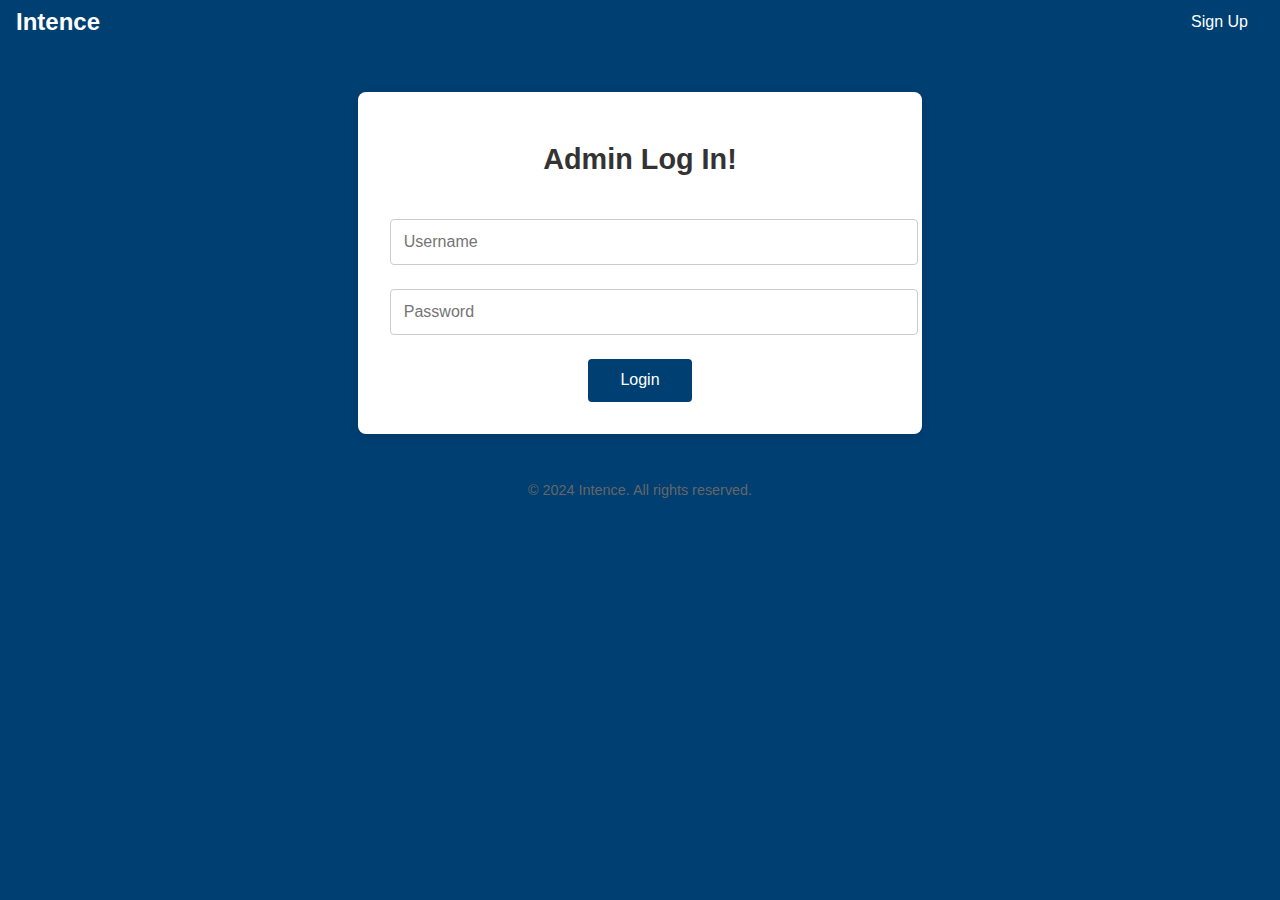
<file: admin1/src/main/webapp/index.html>
<!DOCTYPE html>
<html lang="en">
  <head>
    <meta charset="UTF-8">
    <meta name="viewport" content="width=device-width, initial-scale=1.0">
    <title>Admin Login</title>
    <style>
      body {
        font-family: Arial, sans-serif;
        margin: 0;
        padding: 0;
        background-color: rgb(0, 63, 114);
      }

      .navbar {
        display: flex;
        align-items: center;
        justify-content: space-between;
        background-color: rgb(0, 63, 114);
        padding: 0.5em 1em;
      }

      .navbar a {
        color: white;
        text-decoration: none;
        margin: 0 1em;
        font-size: 1em;
      }

      .navbar a:hover {
        color: black;
      }

      .navbar .logo {
        font-size: 1.5em;
        font-weight: bold;
        color: white;
      }

      .container {
        max-width: 500px;
        margin: 3em auto;
        padding: 2em;
        background: white;
        border-radius: 8px;
        box-shadow: 0 2px 10px rgba(0, 0, 0, 0.1);
        text-align: center;
      }

      .container h1 {
        margin-bottom: 1.5em;
        font-size: 1.8em;
        color: #333;
      }

      .form-input {
        width: 100%;
        padding: 0.8em;
        margin-bottom: 1.5em;
        border: 1px solid #ccc;
        border-radius: 4px;
        font-size: 1em;
      }

      .login-btn {
        background-color: rgb(0, 63, 114);
        color: white;
        padding: 0.8em 2em;
        border: none;
        border-radius: 4px;
        font-size: 1em;
        cursor: pointer;
      }

      .login-btn:hover {
        background-color: #1AB79D;
        color:green;
      }
      .navbar .login-btn:hover{
        color:black;
      }

      footer {
        text-align: center;
        margin-top: 3em;
        font-size: 0.9em;
        color: #666;
      }
    </style>
  </head>
  <body>
    <nav class="navbar">
      <div class="logo">Intence</div>
      <div>
        <a href="http://localhost:8082/signup" class="signup-btn">Sign Up</a>
      </div>
    </nav>

    <div class="container">
      <h1>Admin Log In!</h1>
      <form>
        <input
          type="text"
          id="un"
          class="form-input"
          placeholder="Username"
        />
        <input
          type="password"
          id="pw"
          class="form-input"
          placeholder="Password"
        />
        <button type="button" class="login-btn" onclick="login()">
          Login
        </button>
      </form>
    </div>

    <footer>
      &copy; 2024 Intence. All rights reserved.
    </footer>

    <script type="text/javascript">
      function login() {
        var data = JSON.stringify({
          username: un.value,
          password: pw.value,
        });
        var url = "http://localhost:8081/user/validate";
        callApi("POST", url, data, getResponse);
      }

      function getResponse(response) {
        if (response === "Authorised User") {
        	localStorage.setItem("isLoggedIn", "true");
        	localStorage.setItem("username", un.value);
        	localStorage.setItem("resources", JSON.stringify([]));

          window.location.href = "dashboard.html";
          
        } else {
          alert("Unauthorized User");
        }
      }

      function callApi(METHOD, URL, DATA, responseHandler) {
        var options;
        if (METHOD == "GET" || METHOD == "DELETE")
          options = {
            method: METHOD,
            headers: { "Content-Type": "application/json" },
          };
        else
          options = {
            method: METHOD,
            headers: { "Content-Type": "application/json" },
            body: DATA,
          };
        fetch(URL, options)
          .then((response) => {
            if (!response.ok)
              throw new Error(response.status + ": " + response.statusText);
            return response.text();
          })
          .then((data) => responseHandler(data))
          .catch((error) => alert(error));
      }
    </script>
  </body>
</html>
</file>
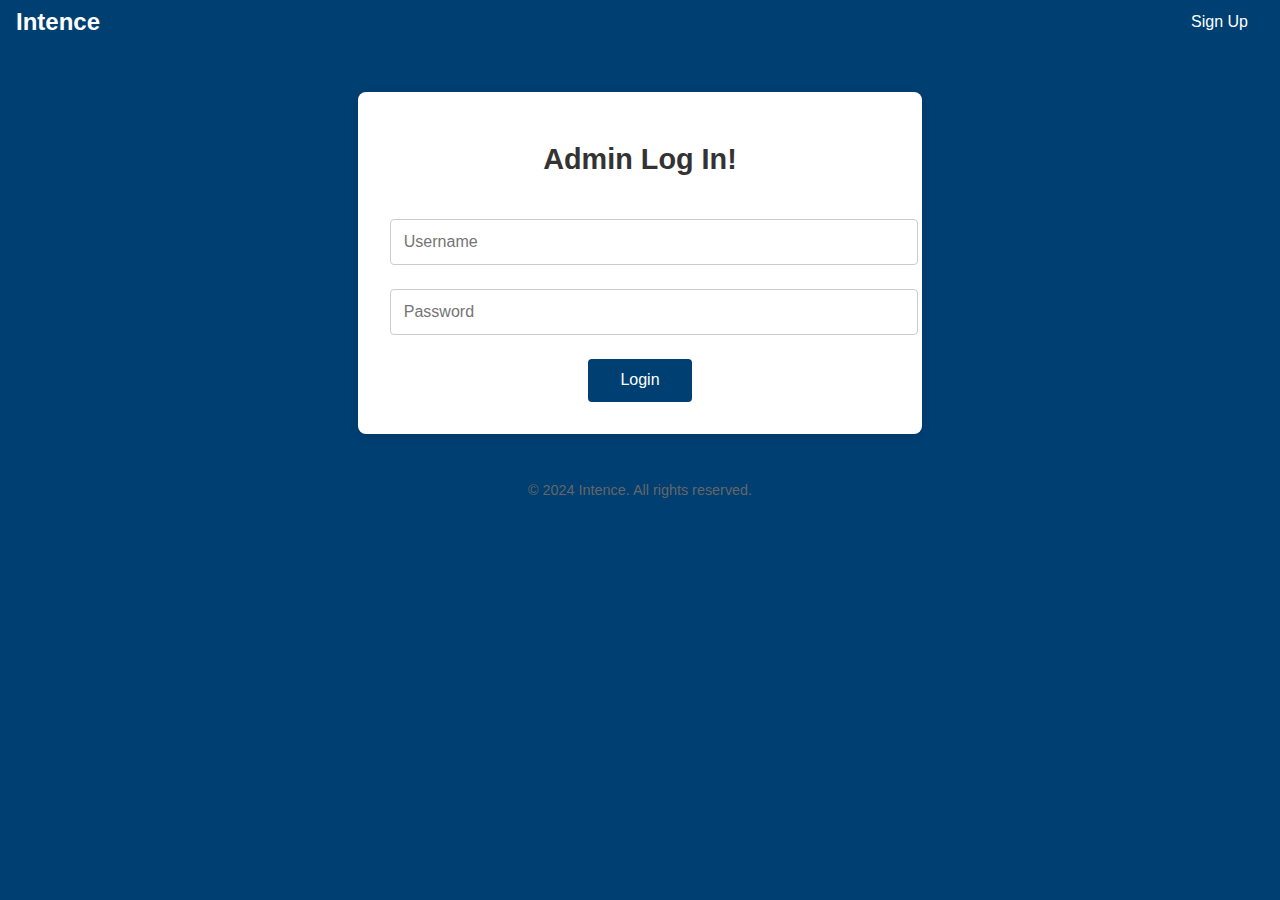
<file: admin1/src/main/webapp/dashboard.html>
<!DOCTYPE html>
<html lang="en">
<head>
<meta charset="UTF-8">
<meta name="viewport" content="width=device-width, initial-scale=1.0">
<title>Welcome to Dashboard!!!</title>
<style>
    body {
        font-family: Arial, sans-serif;
        margin: 0;
        padding: 0;
        background-color: #f4f4f9;
    }

    .navbar {
        display: flex;
        align-items: center;
        justify-content: space-between;
        background-color: rgb(0, 63, 114);
        padding: 0.5em 1em;
        color: white;
    }

    .navbar a {
        color: white;
        text-decoration: none;
        margin: 0 1em;
        font-size: 1em;
    }

    .navbar a:hover {
        color: #ff9900;
    }

    .navbar .logo {
        font-size: 1.5em;
        font-weight: bold;
    }

    .navbar .username {
        font-size: 1em;
        color: #ff9900;
        font-weight: bold;
        margin-left: auto;
    }

    .container {
        max-width: 800px;
        margin: 2em auto;
        padding: 2em;
        background: white;
        border-radius: 8px;
        box-shadow: 0 2px 10px rgba(0, 0, 0, 0.1);
    }

    .container h1 {
        margin-bottom: 1.5em;
        font-size: 1.8em;
        color: #333;
        text-align: center;
    }

    .form-input {
        width: 100%;
        padding: 0.8em;
        margin-bottom: 0.5em;
        border: 1px solid #ccc;
        border-radius: 4px;
        font-size: 1em;
    }

    .btn-group {
        display: flex;
        flex-wrap: wrap;
        justify-content: center;
        gap: 1em;
    }

    .btn {
        background-color: rgb(0, 63, 114);
        color: white;
        padding: 0.8em 2em;
        border: none;
        border-radius: 4px;
        font-size: 1em;
        cursor: pointer;
        text-align: center;
    }
      .error {
        color: red;
        font-size: 14px;
        margin-bottom: 5px;
        display: none; /* Hidden by default */
    }

    .btn:hover {
        background-color: rgb(0, 63, 114);
    }

    #userlist {
        margin-top: 2em;
        overflow-x: auto;
    }

    table {
        width: 100%;
        border-collapse: collapse;
        margin-top: 1em;
    }

    table, th, td {
        border: 1px solid #ccc;
    }

    th, td {
        padding: 0.8em;
        text-align: center;
    }

    th {
        background-color: #f4f4f9;
        font-weight: bold;
    }
    #file-upload {
        border: 2px dashed #ccc;
        padding: 1em;
        text-align: center;
        margin-top: 2em;
    }
    #file-upload input[type="file"] {
        display: none;
    }
    #resource-table {
        margin-top: 2em;
        overflow-x: auto;
    }
    footer {
        text-align: center;
        margin-top: 3em;
        font-size: 0.9em;
        color: #666;
    }
</style>
</head>
<body onload="checkLoginStatus()">
    <nav class="navbar">
        <div class="logo">Intence</div>
        <div>
            
            <span class="username" id="navbar-username"></span>
            <a href="index.html" class="btn">Logout</a>
        </div>
                
        </nav>

    <div class="container" id="main-content">
        <h1>PROFILE DASHBOARD</h1>
        <div>
            <input type="text" id="un" class="form-input" placeholder="Username" required />
            <input type="password" id="pw" class="form-input" placeholder="Password" required/>
        </div>
        <div class="btn-group">
            <button class="btn" onclick="readAll()">Read All</button>
            <button class="btn" onclick="search()">Search</button>
            <button class="btn" onclick="save()">Insert/Save</button>
            <button class="btn" onclick="update()">Update/Modify</button>
            <button class="btn" onclick="deleteUser()">Delete/Remove</button>
            <button class="btn" onclick="resetFields()">Reset</button>
            <button class="btn" onclick="showAddEventForm()">Events</button>
            <button class="btn" onclick="addResource()">Resources</button>
            
            
          
        </div>
        <div id="userlist"></div>
    </div>
      <div id="resource-table" class="container" style="display: none;">
        <h1>Resources</h1>
        <table>
            <thead>
                <tr>
                    <th>Resource Name</th>
                    <th>Download</th>
                </tr>
            </thead>
            <tbody id="resources-list"></tbody>
        </table>
    </div>

    <div id="file-upload" class="container" style="display: none;">
        <h2>Upload New Resource</h2>
        <div>
            <label for="resource-file">Drag and drop or browse to upload</label>
            <input type="file" id="resource-file" onchange="uploadResource()" />
        </div>
    </div>
    <footer>
        &copy; 2024 Intence. All rights reserved.
    </footer>

    <script type="text/javascript">
    let resources = JSON.parse(localStorage.getItem("resources")) || [];

    function showResources() {
        const container = document.getElementById("main-content");
        container.style.display = "none";
        document.getElementById("resource-table").style.display = "block";
        const resourcesList = document.getElementById("resources-list");
        resourcesList.innerHTML = "";
        resources.forEach((resource) => {
            resourcesList.innerHTML += `
                <tr>
                    <td>${resource.name}</td>
                    <td><a href="${resource.url}" download><button class="btn">Download</button></a></td>
                </tr>
            `;
        });
    }

    function uploadResource() {
        const fileInput = document.getElementById("resource-file");
        const file = fileInput.files[0];
        if (file) {
            const reader = new FileReader();
            reader.onload = function(e) {
                const resource = {
                    name: file.name,
                    url: e.target.result
                };
                resources.push(resource);
                localStorage.setItem("resources", JSON.stringify(resources));
                alert("Resource uploaded successfully!");
                showResources();
            };
            reader.readAsDataURL(file);
        } else {
            alert("Please select a file to upload.");
        }
    }
    function addResource(){
    	 const container = document.getElementById("main-content");
         container.innerHTML = `
             <h1>Add New Resource</h1>
             <div id="file-upload" class="container" >
             <h2>Upload New Resource</h2>
             <div>
                 <label for="resource-file">Drag and drop or browse to upload</label>
                 <input type="file" id="resource-file" onchange="uploadResource()" />
             </div>
         </div>
         `;
    }

                function showAbout() {
            const container = document.getElementById("main-content");
            container.innerHTML = `
                <h1>About Webinar Dashboard</h1>
                <p>Welcome to the Webinar Dashboard, a robust platform designed to streamline and enhance your webinar experiences. Here’s what makes us special:</p>
                <div style="display: flex; flex-wrap: wrap; gap: 1em;">
                    <div style="flex: 1; min-width: 300px;">
                        <img src="https://via.placeholder.com/300" alt="Webinar Feature" style="width: 100%; border-radius: 8px;">
                        <h3>Seamless Management</h3>
                        <p>Manage your webinars with ease using our intuitive dashboard, designed for efficiency and user-friendliness.</p>
                    </div>
                    <div style="flex: 1; min-width: 300px;">
                        <img src="https://via.placeholder.com/300" alt="Webinar Feature" style="width: 100%; border-radius: 8px;">
                        <h3>Advanced Analytics</h3>
                        <p>Get detailed insights and analytics to understand your audience and improve engagement.</p>
                    </div>
                    <div style="flex: 1; min-width: 300px;">
                        <img src="https://via.placeholder.com/300" alt="Webinar Feature" style="width: 100%; border-radius: 8px;">
                        <h3>24/7 Support</h3>
                        <p>Our dedicated support team is always ready to assist you with any queries or issues.</p>
                    </div>
                </div>
                <p>Experience the future of webinars with our innovative features and seamless integration capabilities.</p>
            `;
        }

                function showEvents() {
                    const container = document.getElementById("main-content");
                    container.style.display = "block";
                    document.getElementById("resource-table").style.display = "none";
                    const events = JSON.parse(localStorage.getItem("events")) || []; // Retrieve events from localStorage

                    let eventTableHTML = `
                        <h1>Upcoming Events</h1>
                        <table>
                            <thead>
                                <tr>
                                    <th>Serial No.</th>
                                    <th>Event</th>
                                    <th>Date</th>
                                    <th>Action</th>
                                </tr>
                            </thead>
                            <tbody id="eventTable">`;

                    // Populate the table with saved events
                    events.forEach((event, index) => {
                        eventTableHTML += `
                            <tr>
                                <td>${index + 1}</td>
                                <td>${event.name}</td>
                                <td>${event.date}</td>
                                <td><button class="btn">Join</button></td>
                            </tr>
                        `;
                    });

                    eventTableHTML += `</tbody></table>`;
                    
                    container.innerHTML = eventTableHTML;
                }
                function showAddEventForm() {
                    const container = document.getElementById("main-content");
                    container.innerHTML = `
                        <h1>Add New Event</h1>
                        <form id="addEventForm">
                            <input type="text" id="eventName" class="form-input" placeholder="Event Name" required />
                            <span id="eventNameError" class="error">Event name is required.</span>

                            <input type="date" id="eventDate" class="form-input" required />
                            <span id="eventDateError" class="error">Event date is required.</span>

                            <button type="button" class="btn" onclick="addEvent()">Add Event</button>
                        </form>
                    `;
                }


        function addEvent() {
            const eventNameInput = document.getElementById("eventName");
            const eventDateInput = document.getElementById("eventDate");
            const eventNameError = document.getElementById("eventNameError");
            const eventDateError = document.getElementById("eventDateError");

            // Reset error messages
            eventNameError.style.display = "none";
            eventDateError.style.display = "none";

            const eventName = eventNameInput.value.trim();
            const eventDate = eventDateInput.value;

            let isValid = true;

            // Validate event name
            if (!eventName) {
                eventNameError.style.display = "block";
                isValid = false;
            }

            // Validate event date
            if (!eventDate) {
                eventDateError.style.display = "block";
                isValid = false;
            }

            if (!isValid) {
                return;
            }

            const events = JSON.parse(localStorage.getItem("events")) || [];

            // Add the new event
            events.push({ name: eventName, date: eventDate });

            localStorage.setItem("events", JSON.stringify(events));

            showEvents();
            alert("Event added successfully!");
        }

        function checkLoginStatus() {
            const isLoggedIn = localStorage.getItem("isLoggedIn");
            const username = localStorage.getItem("username"); // Retrieve username
            if (isLoggedIn !== "true") {
                window.location.href = "index.html";
            } else if (username) {
                document.getElementById("navbar-username").textContent = `Welcome, ${username}`;
            }
        }

        function logout() {
            // Clear the login state
            localStorage.removeItem("isLoggedIn");
            localStorage.removeItem("username");
            window.location.href = "index.html";
        }
      
        function showHome() {
            const container = document.getElementById("main-content");
            container.style.display = "block";
            document.getElementById("resource-table").style.display = "none";
            document.getElementById("file-upload").style.display = "none";
            container.innerHTML = `
                <h1>DEMO ON SPRING BOOT CRUD OPERATIONS</h1>
                <div>
                    <input type="text" id="un" class="form-input" placeholder="Username" required/>
                    <input type="password" id="pw" class="form-input" placeholder="Password" required/>
                </div>
                <div class="btn-group">
                    <button class="btn" onclick="readAll()">Read All</button>
                    <button class="btn" onclick="search()">Search</button>
                    <button class="btn" onclick="save()">Insert/Save</button>
                    <button class="btn" onclick="update()">Update/Modify</button>
                    <button class="btn" onclick="deleteUser()">Delete/Remove</button>
                    <button class="btn" onclick="resetFields()">Reset</button>
                    <button class="btn" onclick="showAddEventForm()">Events</button>
                    <button class="btn" onclick="addResource()">Resources</button>
                </div>
                <div id="userlist"></div>
                
                <div id="resource-table" class="container" style="display:none">
                <h1>Resources</h1>
                <table>
                    <thead>
                        <tr>
                            <th>Resource Name</th>
                            <th>Download</th>
                        </tr>
                    </thead>
                    <tbody id="resources-list"></tbody>
                </table>
            </div>

            <div id="file-upload" class="container"  style="display:none">
                <h2>Upload New Resource</h2>
                <div>
                    <label for="resource-file">Drag and drop or browse to upload</label>
                    <input type="file" id="resource-file" onchange="uploadResource()" />
                </div>
            </div>
            `;
        }

        function showFAQ() {
            const container = document.getElementById("main-content");
            container.innerHTML = `
                <h1>Frequently Asked Questions</h1>
                <ul>
                    <li><strong>Q:</strong> What is this dashboard for?<br><strong>A:</strong> This dashboard is for managing CRUD operations in a Spring Boot application.</li>
                    <li><strong>Q:</strong> How do I perform CRUD operations?<br><strong>A:</strong> Use the provided buttons for Read All, Search, Save, Update, and Delete operations.</li>
                    <li><strong>Q:</strong> Who can use this dashboard?<br><strong>A:</strong> Authorized users who have logged in successfully.</li>
                    <li><strong>Q:</strong> What should I do if I encounter issues?<br><strong>A:</strong> Contact support or refer to the documentation.</li>
                </ul>
            `;
        }

        function readAll() {
            var url = "http://localhost:8081/user/getuser";
            callApi("GET", url, null, generateTable);
        }

        function search() {
            var username = document.getElementById('un').value;
            var url = `http://localhost:8081/user/getuserbyun/${username}`;
            callApi("GET", url, null, generateTable);
        }

        function save() {
            var url = "http://localhost:8081/user/save";
            
            var data = JSON.stringify({
                username: document.getElementById('un').value,
                password: document.getElementById('pw').value
            });
            callApi("POST", url, data, getResponse);
        }

        function update() {
            var url = "http://localhost:8081/user/update";
            var data = JSON.stringify({
                username: document.getElementById('un').value,
                password: document.getElementById('pw').value
            });
            callApi("PUT", url, data, getResponse);
        }

        function deleteUser() {
            var username = document.getElementById('un').value;
            var url = `http://localhost:8081/user/delet/${username}`;
            callApi("DELETE", url, null, getResponse);
        }

        function resetFields() {
            document.getElementById('un').value = "";
            document.getElementById('pw').value = "";
        }

        function generateTable(response) {
            var data = JSON.parse(response);
            var tbl = `<table>
                            <tr>
                                <th>Username</th>
                                <th>Password</th>
                            </tr>`;
            for (var x in data) {
                tbl += `<tr>
                            <td>${data[x].username}</td>
                            <td>${data[x].password}</td>
                        </tr>`;
            }
            tbl += `</table>`;
            document.getElementById('userlist').innerHTML = tbl;
        }

        function getResponse(response) {
            alert(response.message || response);
            location.reload();
        }

        function callApi(METHOD, URL, DATA, responseHandler) {
            var options;
            if (METHOD == "GET" || METHOD == "DELETE") {
                options = { method: METHOD, headers: { 'Content-Type': 'application/json' } };
            } else {
                options = { method: METHOD, headers: { 'Content-Type': 'application/json' }, body: DATA };
            }
            fetch(URL, options)
                .then(response => {
                    if (!response.ok)
                        throw new Error(response.status + ": " + response.statusText);
                    return response.text();
                })
                .then(data => responseHandler(data))
                .catch(error => alert(error));
        }
    </script>
</body>
</html>
</file>
